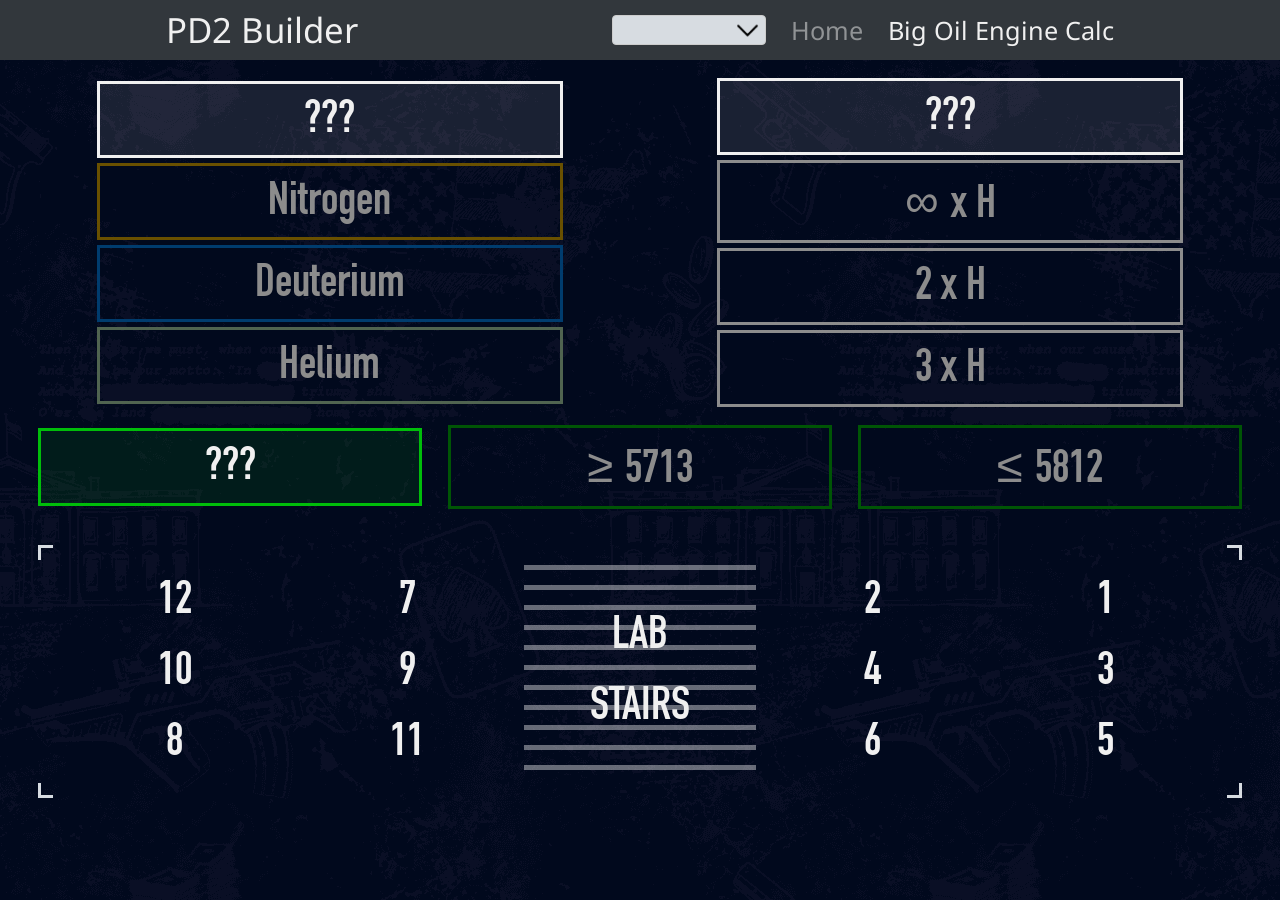
<file: bigoil.html>
<!DOCTYPE html><html lang="en"><head><meta charset="utf-8"><meta name="language" content="english"><meta http-equiv="content-type" content="text/html"><meta name="author" content="r/paydaybuilds"><meta name="description" content="An up-to-date Payday 2 Skill builder and manager."><meta name="keywords" content="Payday 2,PD2,Skill,Builder,Manager,share,payday builds,payday skills,big oil,calculator"><meta name="viewport" content="width=device-width,initial-scale=1,shrink-to-fit=no"><title>PD2 Builder | Big Oil Calc</title><link rel="shortcut icon" type="image/png" href="img/favicon.png"><link rel="apple-touch-icon" href="img/favicon.png"><link rel="apple-touch-startup-image" href="img/bg.png"><link href="https://fonts.googleapis.com/css?family=Noto+Sans&display=swap" rel="stylesheet"><link rel="stylesheet" href="css/fonts.css"><link rel="stylesheet" href="css/common.css"><link rel="stylesheet" href="css/bigoil.css"><link rel="manifest" href="./manifest.webmanifest"></head><body><div class="navbar"><a href="#">PD2 Builder</a> <button><span></span></button><div class="navbar-dropdown"><div><select name="language" id="langDrop"></select></div><div><a href=".">Home</a></div><div><a class="current" href="#">Big Oil Engine Calc</a></div></div></div><div id="selector"><div><div id="element"><div class="selected" id="noelement">???</div><div id="nitrogen">Nitrogen</div><div id="deuterium">Deuterium</div><div id="helium">Helium</div></div><div id="hydrogen"><div class="selected" id="nohydrogen">???</div><div id="h_1"><span class="special_char">&infin;&nbsp;</span> x H</div><div id="h_2">2 x H</div><div id="h_3">3 x H</div></div></div><div><div id="pressure"><div class="selected" id="nopressure">???</div><div id="higher"><span class="special_char">&ge;&nbsp;</span> 5713</div><div id="lower"><span class="special_char">&le;&nbsp;</span> 5812</div></div></div></div><div id="result" class="bordered"><div id="room_left" class="engine_room"><div class="engine active" id="en12">12</div><div class="engine active" id="en7">7</div><div class="engine active" id="en10">10</div><div class="engine active" id="en9">9</div><div class="engine active" id="en8">8</div><div class="engine active" id="en11">11</div></div><div id="room_stairs"><span>LAB</span><span> STAIRS</span></div><div id="room_right" class="engine_room"><div class="engine active" id="en2">2</div><div class="engine active" id="en1">1</div><div class="engine active" id="en4">4</div><div class="engine active" id="en3">3</div><div class="engine active" id="en6">6</div><div class="engine active" id="en5">5</div></div></div><script src="https://ajax.googleapis.com/ajax/libs/jquery/3.3.1/jquery.min.js"></script><script src="js/bigoil.js" type="module"></script></body></html>
</file>
<file: css/fonts.css>
@font-face{font-family:DINEngschrift;src:url([data-uri]) format("woff2"),url([data-uri]) format("woff"),url(fonts/DINEngschrift.ttf) format("truetype");font-weight:400;font-style:normal}
</file>
<file: css/common.css>
html{font-size:calc(12px + 14*(100vw - 300px)/700);overflow-x:hidden;-webkit-text-size-adjust:100%;-webkit-tap-highlight-color:transparent}*,:after,:before,html{box-sizing:border-box}*{outline:none!important}button{margin:0;font-size:inherit;font-family:inherit;line-height:inherit;text-transform:none}body{background:#0b0b15 url(../img/bg.png);margin:0;overflow-x:hidden;font-family:Noto Sans,sans-serif;text-shadow:1px 1px 1px rgba(0,0,0,.01);color:#f0f0f0;line-height:1.5}body>div{font-family:DINEngschrift,Noto Sans,sans-serif}div.navbar{position:relative;display:flex;flex-flow:row nowrap;align-items:center;max-height:60px;font-family:Noto Sans,sans-serif;background-color:#32373c;padding:1vh 3vw}@media only screen and (max-width:1002px){div.navbar{justify-content:space-between}}@media only screen and (min-width:1003px){div.navbar{justify-content:space-around}}div.navbar a{font-size:1.1em;line-height:2em;text-decoration:none;background-color:transparent;color:#f0f0f0}div.navbar a:hover{cursor:pointer}div.navbar a:visited{color:#f0f0f0}@media only screen and (max-width:767px){div.navbar button{height:80%;margin:auto 0;background-color:transparent;outline:none;border:1px solid #50555a;border-radius:5px;cursor:pointer}div.navbar button>span{display:inline-block;vertical-align:middle;background:transparent no-repeat 50%;background-size:100% 100%;background-image:url("data:image/svg+xml;charset=utf-8,%3Csvg viewBox='0 0 30 30' xmlns='http://www.w3.org/2000/svg'%3E%3Cpath stroke='rgba(130, 135, 140, 1)' stroke-width='2' stroke-linecap='round' stroke-miterlimit='10' d='M4 7h22M4 15h22M4 23h22'/%3E%3C/svg%3E");width:1.5em;height:1.5em}div.navbar .navbar-dropdown{max-height:0;overflow:hidden;background-color:#32373c;position:absolute;z-index:2001;top:100%;left:50%;width:100%;transform:translate(-50%);transition:max-height .3s ease;display:flex;flex-flow:column nowrap;justify-content:center;align-items:center}div.navbar button:focus+.navbar-dropdown,div.navbar button:hover+.navbar-dropdown{max-height:20em}}@media only screen and (min-width:768px){div.navbar button,div.navbar button>span{display:none}div.navbar .navbar-dropdown{display:flex;flex-flow:row nowrap;justify-content:center;align-items:center}div.navbar .navbar-dropdown>div:not(:last-of-type){margin-right:25px}}div.navbar .navbar-dropdown>div{padding:5px 0;display:flex;flex-flow:row nowrap;justify-content:center;align-items:center}div.navbar .navbar-dropdown a{font-size:.8em}div.navbar .navbar-dropdown a:not(.current){color:hsla(0,0%,94.1%,.5)}div.navbar .navbar-dropdown a:not(.current):active,div.navbar .navbar-dropdown a:not(.current):hover{color:hsla(0,0%,94.1%,.75)}select{display:inline-block;-webkit-appearance:none;-moz-appearance:none;appearance:none;width:154px;height:30px;padding:2px 8px;outline:none;color:#282828;border:1px solid #ccc;border-radius:4px;box-shadow:inset 1px 1px 2px #d7dce1;background:#d7dce1 url(../img/dropdown-arrow.png) 95%/15% no-repeat}.color_number{color:#32beff}.bordered{padding:20px;background:linear-gradient(90deg,#d7dce1 3px,transparent 0) 0 0,linear-gradient(90deg,#d7dce1 3px,transparent 0) 0 100%,linear-gradient(270deg,#d7dce1 3px,transparent 0) 100% 0,linear-gradient(270deg,#d7dce1 3px,transparent 0) 100% 100%,linear-gradient(180deg,#d7dce1 3px,transparent 0) 0 0,linear-gradient(180deg,#d7dce1 3px,transparent 0) 100% 0,linear-gradient(0deg,#d7dce1 3px,transparent 0) 0 100%,linear-gradient(0deg,#d7dce1 3px,transparent 0) 100% 100%;background-repeat:no-repeat;background-size:15px 15px}#tab_page_buttons button{position:relative;padding:1vh 2vw;border:1px solid #f0f0f0;border-right:none;background:transparent;color:#285a82;text-align:center;white-space:nowrap;-webkit-transition:box-shadow .15s,color .15s linear;-moz-transition:box-shadow .15s,color .15s linear;-o-transition:box-shadow .15s,color .15s linear;transition:box-shadow .15s,color .15s linear}#tab_page_buttons button:first-of-type{border-radius:10px 0 0 10px}#tab_page_buttons button:last-of-type{border-radius:0 10px 10px 0;border-right:1px solid #f0f0f0}#tab_page_buttons button.tab_selected{color:#f0f0f0;-webkit-box-shadow:inset 0 0 0 2px #f0f0f0;-moz-box-shadow:inset 0 0 0 2px #f0f0f0;box-shadow:inset 0 0 0 2px #f0f0f0}#tab_page_buttons::-webkit-scrollbar{display:none}#tab_page_buttons{scrollbar-width:none}#sk_container_l{position:relative;width:100%;padding:0 10px;border-image:url(../img/borders/skill_border.png) 3 15 repeat;border-top:3px solid transparent;border-bottom:3px solid transparent}#sk_container_l:after,#sk_container_l:before,#sk_container_r:after,#sk_container_r:before{content:"";position:absolute;height:15px;width:3px}#sk_container_l:before{top:0;left:0;background:url(../img/borders/corner-topleft.png) no-repeat}#sk_container_l:after{bottom:0;left:0;background:url(../img/borders/corner-bottomleft.png) no-repeat}#sk_container_r:before{top:0;right:0;background:url(../img/borders/corner-topright.png) no-repeat}#sk_container_r:after{bottom:0;right:0;background:url(../img/borders/corner-bottomright.png) no-repeat}.sk_tier>div{position:relative;justify-content:center;align-items:center;width:100%;height:100%}.sk_icon,.sk_tier>div{display:flex;flex-flow:column nowrap}.sk_icon{justify-content:space-around;background-position:50%}.sk_icon>div{position:relative;display:block;z-index:1200;background:url(../img/skills/icons_atlas.png) 0 0 no-repeat;background-size:1200% 1300%;opacity:.2;width:100%;height:0;padding-bottom:100%;-webkit-transition:opacity .2s ease,transform .2s ease,-webkit-filter .2s ease,filter .2s ease;-moz-transition:opacity .2s ease,transform .2s ease,-webkit-filter .2s ease,filter .2s ease;-o-transition:opacity .2s ease,transform .2s ease,-webkit-filter .2s ease,filter .2s ease;transition:opacity .2s ease,transform .2s ease,-webkit-filter .2s ease,filter .2s ease}.sk_icon.sk_locked,.sk_icon.sk_selected_aced{background-position:50%;background-repeat:no-repeat}.sk_icon.sk_locked{background-image:url(../img/skills/padlock.png);background-size:50%}.sk_icon.sk_selected_aced{background-image:url(../img/skills/ace.png);background-size:125%}.sk_icon.sk_invalid>div{filter:hue-rotate(180deg);-webkit-filter:hue-rotate(180deg)}.sk_icon.sk_invalid+.sk_name{color:#ff4751}.sk_icon.sk_selected_aced>div,.sk_icon.sk_selected_basic>div{opacity:1}.pk_deck{display:flex;flex-flow:column nowrap;justify-content:flex-start;align-items:center;width:100%;padding:5px;border:2px solid transparent}.pk_deck.pk_selected{border:2px solid #f0f0f0}.pk_deck.pk_deck_dim{opacity:.6}.pk_preview{justify-content:flex-start}.pk_deck_cards,.pk_preview{width:100%;display:flex;flex-flow:row nowrap;align-items:center}#arm_page,#dp_page,#th_page{display:flex;flex-flow:row wrap;justify-content:space-around;align-items:flex-start;align-content:flex-start}.arm_icon,.dp_icon,.th_icon{cursor:pointer;display:flex;flex-flow:row nowrap;justify-content:center;flex-basis:50%;width:50%;border:3px solid transparent}.arm_icon,.dp_icon{max-width:256px}.arm_icon>div,.dp_icon>div,.th_icon>div{position:relative;display:block;z-index:-1;width:100%;height:0;padding-bottom:100%;background-size:100%;background-repeat:no-repeat;background-position:50%;-webkit-transition:transform .2s ease;-moz-transition:transform .2s ease;-o-transition:transform .2s ease;transition:transform .2s ease}.arm_icon>div{transform:scale(.85)}.th_icon>div{transform:scale(1)}.dp_icon>div{transform:scale(.7)}.arm_icon.arm_selected,.dp_icon.dp_primary,.dp_icon.dp_secondary,.dp_icon.dp_selected,.th_icon.th_selected{border:3px solid #f0f0f0}.arm_icon.arm_locked,.dp_icon.dp_locked,.th_icon.th_locked{background:url(../img/lock_skill.png) no-repeat 50%}.arm_icon.arm_locked>div,.dp_icon.dp_locked>div,.th_icon.th_locked>div{-webkit-filter:brightness(.2);filter:brightness(.2)}.arm_icon.arm_selected>div{transform:scale(1)}.th_icon.th_selected>div{transform:scale(1.15)}.dp_icon.dp_primary>div,.dp_icon.dp_secondary>div,.dp_icon.dp_selected>div{transform:scale(.85)}.arm_icon.arm_selected>div:before{position:absolute;top:10%;left:10%}.th_icon.th_selected>div:before{position:absolute;top:15%;left:15%}.dp_icon.dp_primary>div:before,.dp_icon.dp_secondary>div:before,.dp_icon.dp_selected>div:before{position:absolute;top:5%;left:5%}.arm_icon.arm_selected>div:before,.dp_icon.dp_selected>div:before,.th_icon.th_selected>div:before{content:attr(data-equip)}.dp_icon.dp_primary>div:before{content:attr(data-primary)}.dp_icon.dp_secondary>div:before{content:attr(data-secondary)}#io_other,#tab_io_page>div{align-items:flex-start}#io_other{display:flex;flex-flow:column nowrap;justify-content:center}#io_other p:last-of-type{align-self:center}.share-url-group{display:flex;flex-flow:row nowrap;justify-content:center;align-items:baseline;width:100%;color:#000}.share-url-group button,.share-url-group input,.share-url-group span{border:2px solid #82878c;padding:10px;display:flex;flex-flow:row nowrap;justify-content:center}.share-url-group button,.share-url-group span{background-color:#f0f0f0}.share-url-group span{width:15%;flex-basis:15%;border-right:none;border-radius:5px 0 0 5px}.share-url-group input{position:relative;border-left:none;border-right:none;align-self:stretch;width:1%;flex:1 1 1%}.share-url-group input:active:after,.share-url-group input:focus:after{content:"";position:absolute;top:0;left:0;width:100%;height:100%;outline:2px solid rgba(50,190,255,.7)}.share-url-group button{cursor:pointer;flex-basis:25%;border-left:none;border-radius:0 5px 5px 0;text-align:center;white-space:nowrap;-webkit-transition:background-color .1s ease;-moz-transition:background-color .1s ease;-o-transition:background-color .1s ease;transition:background-color .1s ease}.share-url-group button:hover{background-color:#b9bebe}#io_share_link{-webkit-transition:background-color .5s ease;-moz-transition:background-color .5s ease;-o-transition:background-color .5s ease;transition:background-color .5s ease}#io_share_link.io_link_flash{background-color:#82ff82;-webkit-transition:background-color .01s ease;-moz-transition:background-color .01s ease;-o-transition:background-color .01s ease;transition:background-color .01s ease}#io_share_button{background-color:#009b00;border:2px solid #82878c;text-align:center;width:25%;margin:2vh auto auto}#io_widgets{display:flex;flex-flow:row wrap;justify-content:space-around;align-items:center;width:100%}body:lang(-ru-ru),body:lang(ru-ru)>div{font-family:Noto Sans,sans-serif}body:lang(zh-cn),body:lang(zh-cn)>div{font-family:Noto Sans,Noto Sans SC,sans-serif}
</file>
<file: css/bigoil.css>
span.special_char{font-family:Noto Sans,sans-serif}#selector{padding:2vh 3vw;color:#8c8c8c;display:flex;flex-flow:column nowrap;justify-content:center;align-items:center}#selector>div{width:100%}#selector>div:first-of-type{display:flex;justify-content:center;align-items:center;margin-bottom:2vh}#selector>div:last-of-type{flex:1 1 100%}#element,#hydrogen,#pressure{width:100%}#element,#hydrogen{display:flex;flex-flow:column nowrap;justify-content:center;align-items:center}#element{margin-right:3vw}#pressure{align-items:center}#element>div,#hydrogen>div,#pressure,#pressure>div{display:flex;flex-flow:row nowrap;justify-content:center}#element>div,#hydrogen>div,#pressure>div{font-size:1.5em;align-items:baseline;-webkit-transition:border-color .2s,color .2s ease,background-color .2s,color .2s ease;-moz-transition:border-color .2s,color .2s ease,background-color .2s,color .2s ease;-o-transition:border-color .2s,color .2s ease,background-color .2s,color .2s ease;transition:border-color .2s,color .2s ease,background-color .2s,color .2s ease}#element>div,#hydrogen>div{width:80%}#pressure>div{width:100%;border:3px solid #005505;background-color:transparent}#pressure>div.selected{border:3px solid #00be0a;background-color:rgba(0,190,10,.1)}#element>div:not(:last-of-type),#hydrogen>div:not(:last-of-type){margin-bottom:5px}#pressure>div:not(:last-of-type){margin-right:2vw}#selector div.selected{color:#f0f0f0}#hydrogen>div,#noelement{border:3px solid #8c8c8c;background-color:transparent}#hydrogen>div.selected,#noelement.selected{border:3px solid #f0f0f0;background-color:hsla(0,0%,94.1%,.1)}#nitrogen{border:3px solid #695000;background-color:transparent}#nitrogen.selected{border-color:#c8aa23;background-color:rgba(200,170,35,.1)}#deuterium{border:3px solid #003c6e;background-color:transparent}#deuterium.selected{border-color:#1e7db9;background-color:rgba(30,125,185,.1)}#helium{border:3px solid #506450;background-color:transparent}#helium.selected{border-color:#4bbe5f;background-color:rgba(75,190,95,.1)}#result,#result>div{display:flex;justify-content:center;align-items:center}#result{flex-flow:row nowrap;font-size:1.5em;margin:2vh 3vw;padding:20px}.engine_room{flex-flow:row wrap;flex-basis:40%}#room_stairs{flex-flow:column nowrap;flex-basis:20%;align-self:stretch;background:repeating-linear-gradient(hsla(0,0%,100%,.4),hsla(0,0%,100%,.4) 5px,transparent 0,transparent 20px)}.engine{flex-basis:50%;color:rgba(80,80,80,.5);display:flex;flex-flow:row nowrap;justify-content:center;align-items:center}.engine.active{color:#f0f0f0}
</file>
